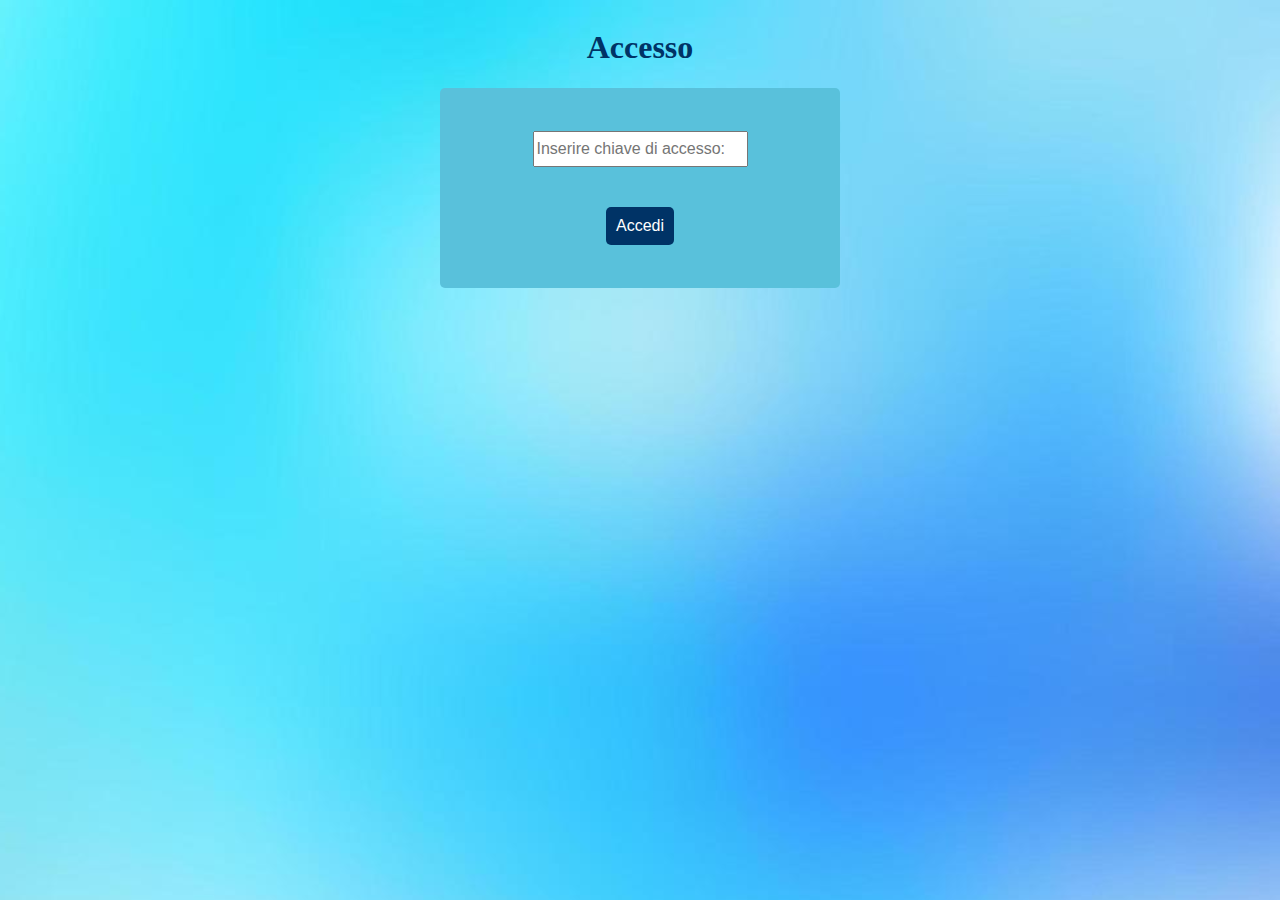
<file: index.html>
<!DOCTYPE html>
<html lang="en">
<head>
    <meta charset="UTF-8">
    <meta name="viewport" content="width=device-width, initial-scale=1.0">
    <link rel="stylesheet" href="style.css">
    <title>Home Page</title>
</head>
<body id="home-page">
    <div id="content">
        <h1 id="titolo-home">Accesso</h1>
        <div class="container">
            <input type="password" id="accesso" placeholder="Inserire chiave di accesso:"> 
            <button id="accedi" onclick="accedi()">Accedi</button>
        </div> 
        <div id="main-content">
            <h1>Accesso riuscito</h1>
          </div>
          <div id="error-content">
            <h1>Chiave errata</h1>
            <p id="company-name"></p>
          </div>
    </div>
    <script src="script.js"></script>
</body>
</html>
</file>
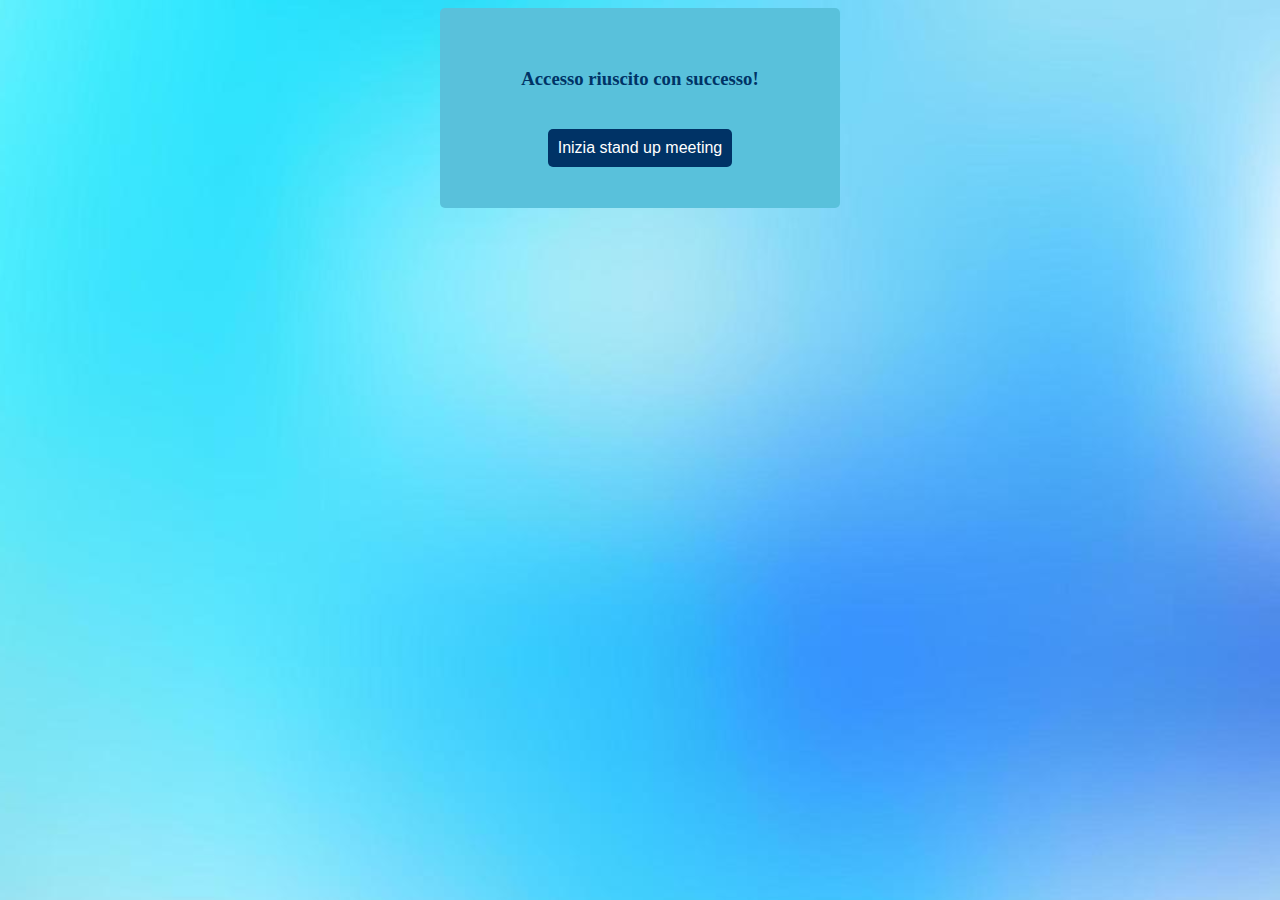
<file: dashboard.html>
<!DOCTYPE html>
<html lang="en">
<head>
    <meta charset="UTF-8">
    <meta name="viewport" content="width=device-width, initial-scale=1.0">
    <link rel="stylesheet" href="style.css">
    <link rel="stylesheet" href="https://cdn.datatables.net/2.2.2/css/dataTables.bootstrap5.css">
    <script src="https://code.jquery.com/jquery-3.6.0.min.js"></script>
    <script src="https://cdn.datatables.net/2.2.2/js/dataTables.js"></script>
    <script src="https://cdn.datatables.net/2.2.2/js/dataTables.bootstrap5.js"></script>   
    <title>Dashboard</title>
</head>
<body>
    <div class="container">
        <h3>Accesso riuscito con successo!</h3>
        <button id="inizia-meeting" value="Visualizza tabella" onclick="mostraTabella()">Inizia stand up meeting</button>
    </div>
    

    <div id="contenuto"> 
        <div id="dataTimer"> 

        </div>
        <table id="example">
            <thead>
                <tr>
                    <th style="display: none;">Id</th>
                    <th>Sviluppatore</th>
                    <th>Note</th>
                </tr>
            </thead>
            <tbody id="tbody">
            </tbody>
        </table>
        <button id="termina" onclick="salvaNota()">Termina stand up</button>
    </div>
    <script src="script.js"></script>
</body>
</html>
</file>
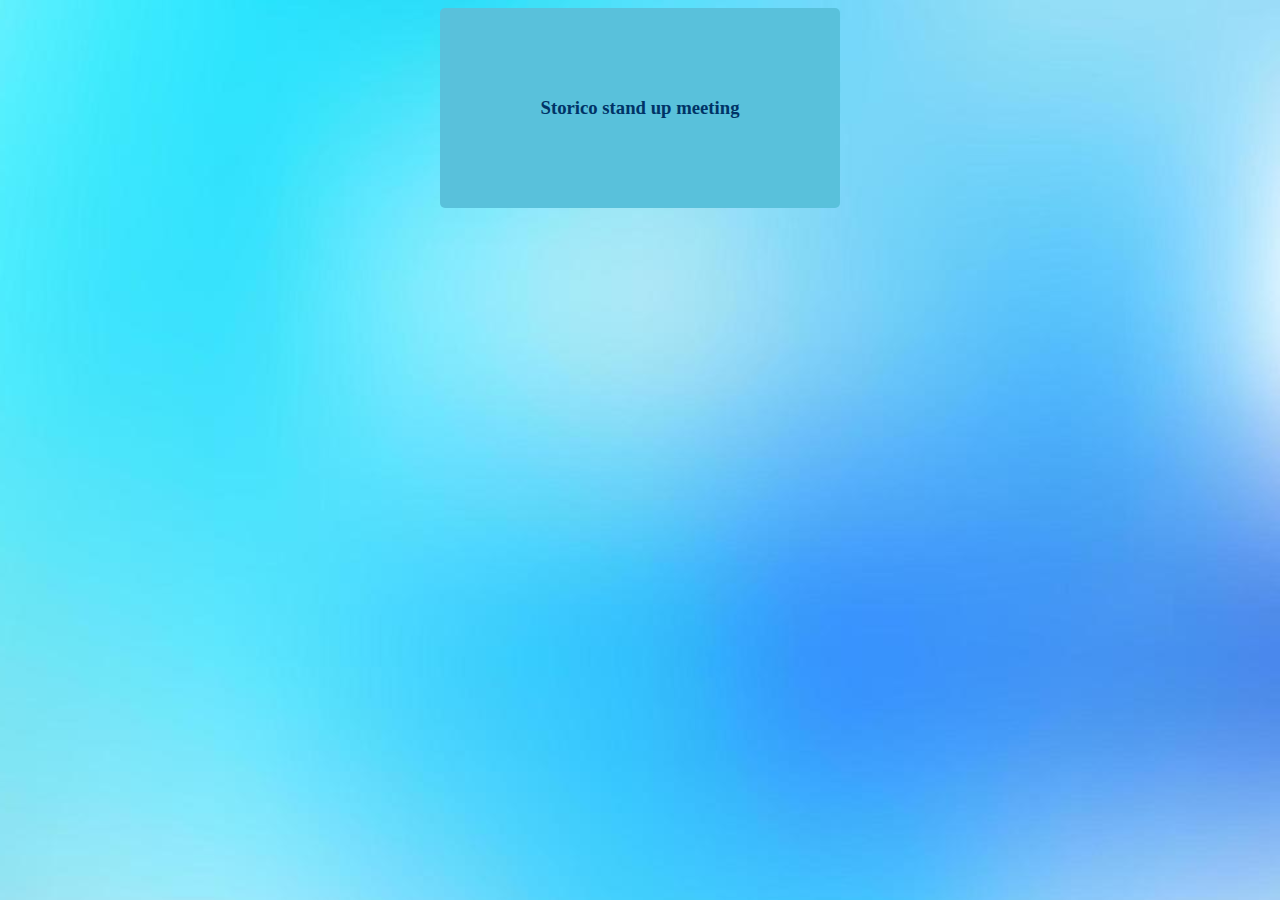
<file: storico.html>
<!DOCTYPE html>
<html lang="en">
<head>
    <meta charset="UTF-8">
    <meta name="viewport" content="width=device-width, initial-scale=1.0">
    <link rel="stylesheet" href="style.css">
    <link rel="stylesheet" href="https://cdn.datatables.net/2.2.2/css/dataTables.bootstrap5.css">
    <script src="https://code.jquery.com/jquery-3.6.0.min.js"></script>
    <script src="https://cdn.datatables.net/2.2.2/js/dataTables.js"></script>
    <script src="https://cdn.datatables.net/2.2.2/js/dataTables.bootstrap5.js"></script>   
    <title>Storico</title>
</head>
<body>
    <div class="container">
        <h3>Storico stand up meeting</h3>
    </div>
    

    <div id="contenuto"> 
        <div id="dataTimer"> 

        </div>
        <table id="example">
            <thead>
                <tr>
                    <th style="display: none;">Id</th>
                    <th>Sviluppatore</th>
                    <th>Azioni</th>
                    <th>Note</th>
                </tr>
            </thead>
            <tbody id="storicoBody">
            </tbody>
        </table>
    </div>
    <script src="script.js"></script>
</body>
</html>
</file>
<file: style.css>
:root{
    display: flex;
    flex-direction: column;
    align-items: center;
    justify-content: center;
    --colore-primario: #59c1db;
    --colore-secondario: #003366;
    background-image: url('sfondo.jpg'); 
    background-size: cover;      
    background-repeat: no-repeat;  
    background-position: center; 
}

#content{
    display: flex;
    flex-direction: column;
    align-items: center;
    justify-content: center;
}

.container{
    display: flex;
    flex-direction: column;
    align-items: center;
    justify-content: center;
    background-color: var(--colore-primario);
    width: 400px;
    height: 200px;
    border-radius: 5px;
    color: var(--colore-secondario);
}
#titolo-home{
    color: var(--colore-secondario)
}
#accedi{
    border-radius: 5px;
    border: none;
    padding: 10px;
    margin-top: 20px;
    font-size: 16px;
    color: white;
    cursor: pointer;
    background-color: var(--colore-secondario);
}

#accesso{
    font-size: 16px;
    height: 30px ;
    margin-bottom: 20px;
}

#main-content{
    display: none;
    color: green;
    font-size: 14px;
}

 #error-content{
    display: none;
    color: red;
    font-size: 14px;
}

#inizia-meeting{
    border-radius: 5px;
    border: none;
    padding: 10px;
    margin-top: 20px;
    font-size: 16px;
    color: white;
    cursor: pointer;
    background-color: var(--colore-secondario);
}

#example {
    display: none;
  }

#buttonPause{
display: none;
}
#termina{
    display: none;
}
</file>
